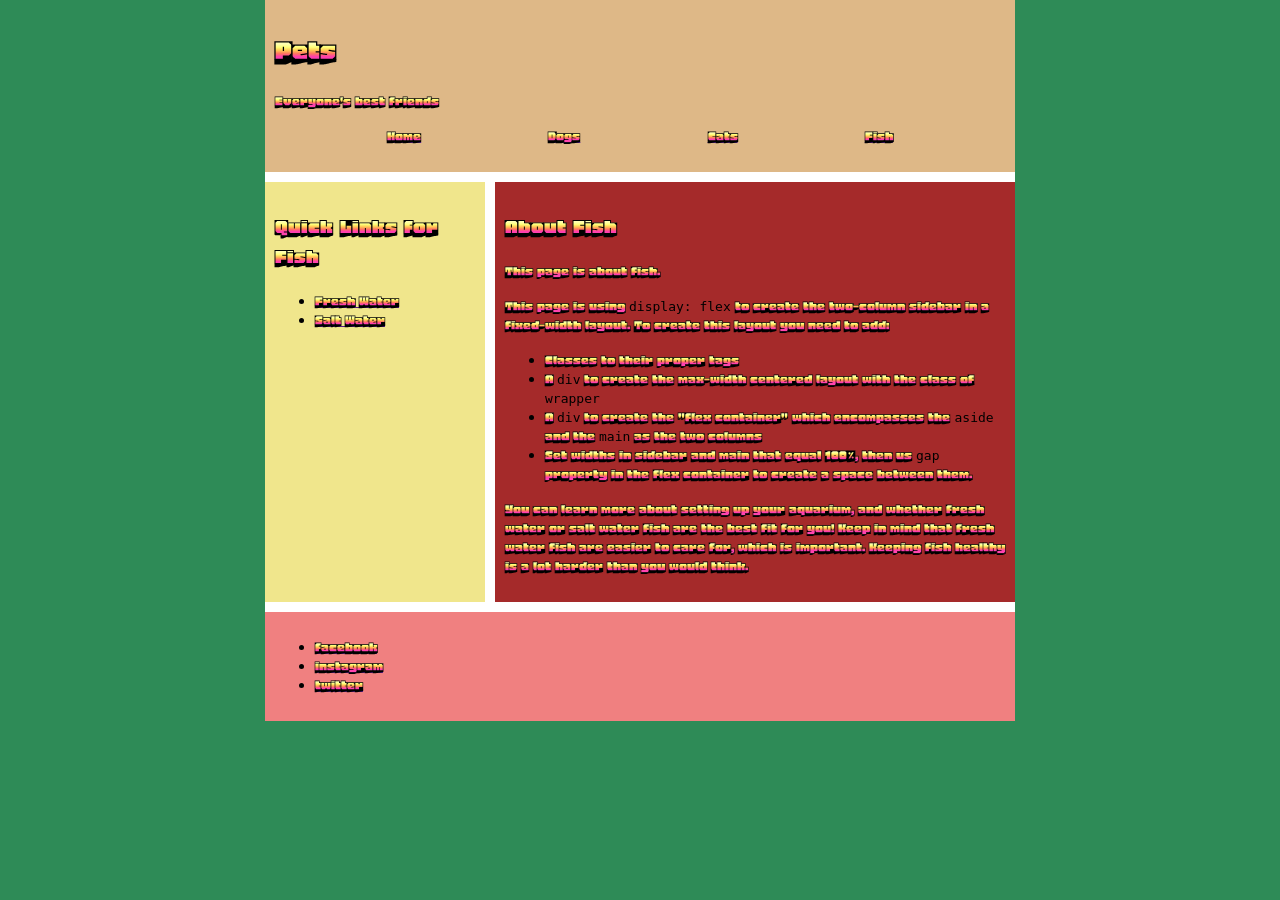
<file: index.html>
<!DOCTYPE html>
<html lang="en">

<head>
	<meta charset="utf-8">
	<meta name="viewport" content="width=device-width, initial-scale=1.0">
	<title>Pets: About Fish</title>

    <link rel="preconnect" href="https://fonts.googleapis.com">
    <link rel="preconnect" href="https://fonts.gstatic.com" crossorigin>
    <link href="https://fonts.googleapis.com/css2?family=Honk:MORF@15&family=Oswald:wght@200..700&display=swap" rel="stylesheet">

    <link rel="stylesheet" href="styles.css">
</head>

<body>
    <div class="wrapper">
        <header class="site-header">
            <h1>Pets</h1>
            <p>Everyone's best friends</p>
            <nav>
                <ul class="site-links">
                    <li class="site-link"><a href="">Home</a></li>
                    <li class="site-link"><a href="">Dogs</a></li>
                    <li class="site-link"><a href="">Cats</a></li>
                    <li class="site-link"><a href="">Fish</a></li>
                </ul>
            </nav>
        </header>

        <div class="two-box">
            <aside class="sidebar">
                <h2>Quick Links for Fish</h2>
                <nav>
                    <ul>
                        <li><a href="">Fresh Water</a></li>
                        <li><a href="">Salt Water</a></li>
                    </ul>
                </nav>
            </aside>

            <main class="site-main">
                <article>
                    <h2>About Fish</h2>
                    <p>This page is about fish.</p>
                    <p>This page is using <code>display: flex</code> to create the two-column sidebar in a fixed-width layout.
                        To create this layout you need to add:</p>
                    <ul>
                        <li>Classes to their proper tags</li>
                        <li>A <code>div</code> to create the max-width centered layout with the class of <code>wrapper</code></li>
                        <li>A <code>div</code> to create the "flex container" which encompasses the <code>aside</code> and the
                            <code>main</code> as the two columns</li>
                        <li>Set widths in sidebar and main that equal 100%, then us <code>gap</code> property in the flex
                            container to create a space between them.</li>
                    </ul>

                    <p>You can learn more about setting up your aquarium, and whether fresh water or salt water fish are the
                        best fit for you! Keep in mind that fresh water fish are easier to care for, which is important. Keeping
                        fish healthy is a lot harder than you would think.</p>
                </article>
            </main>
        </div>

        <footer class="site-footer">
            <ul>
                <li><a href="">facebook</a></li>
                <li><a href="">instagram</a></li>
                <li><a href="">twitter</a></li>
            </ul>
        </footer>
    </div>
</body>

</html>
</file>
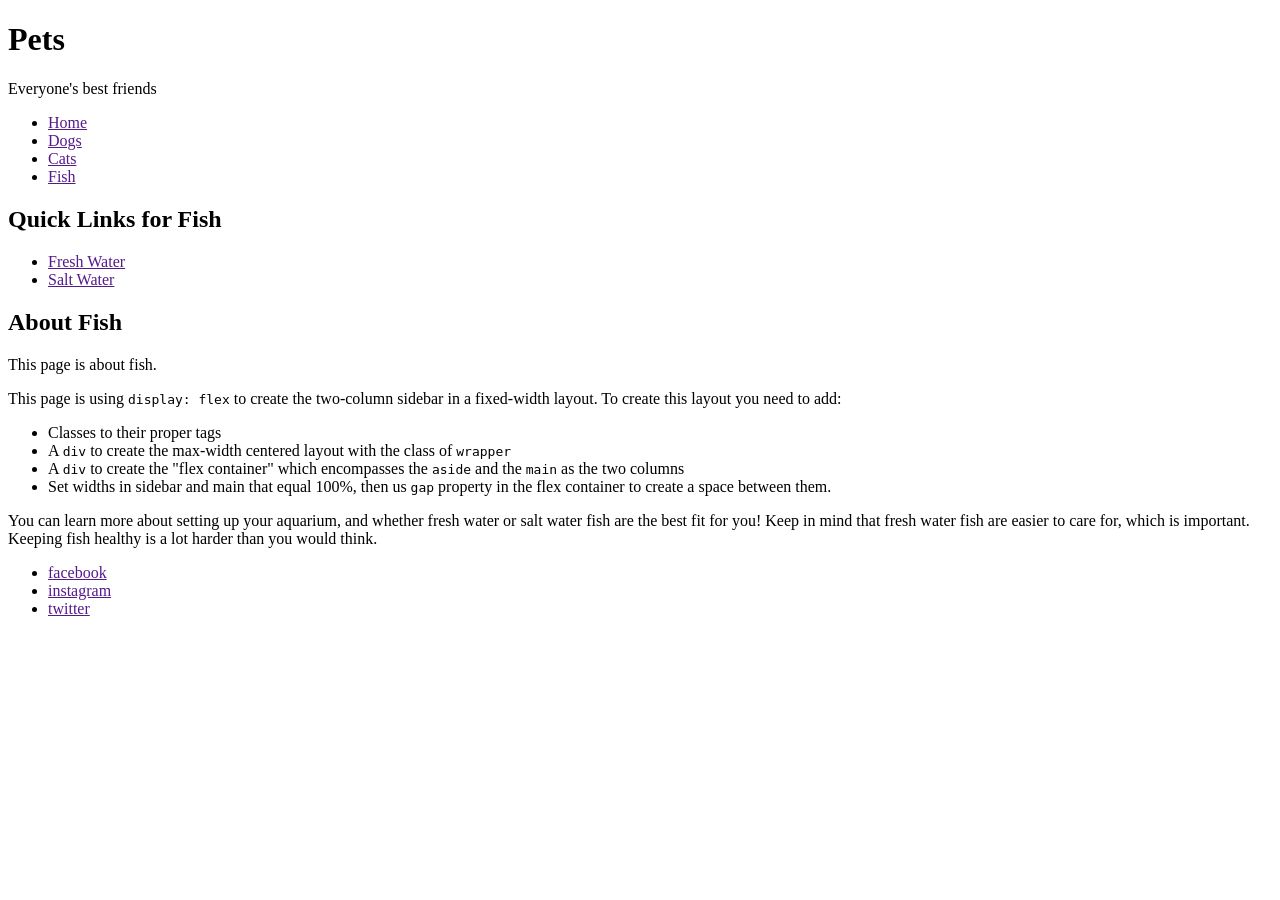
<file: ex-8-flexbox-layout.html>
<!DOCTYPE html>
<html lang="en">

<head>
	<meta charset="utf-8">
	<meta name="viewport" content="width=device-width, initial-scale=1.0">
	<title>Pets: About Fish</title>
</head>

<body>

	<header>
		<h1>Pets</h1>
		<p>Everyone's best friends</p>
		<nav>
			<ul>
				<li><a href="">Home</a></li>
				<li><a href="">Dogs</a></li>
				<li><a href="">Cats</a></li>
				<li><a href="">Fish</a></li>
			</ul>
		</nav>
	</header>

	<aside>
		<h2>Quick Links for Fish</h2>
		<nav>
			<ul>
				<li><a href="">Fresh Water</a></li>
				<li><a href="">Salt Water</a></li>
			</ul>
		</nav>
	</aside>

	<main>
		<article>
			<h2>About Fish</h2>
			<p>This page is about fish.</p>
			<p>This page is using <code>display: flex</code> to create the two-column sidebar in a fixed-width layout.
				To create this layout you need to add:</p>
			<ul>
				<li>Classes to their proper tags</li>
				<li>A <code>div</code> to create the max-width centered layout with the class of <code>wrapper</code></li>
				<li>A <code>div</code> to create the "flex container" which encompasses the <code>aside</code> and the
					<code>main</code> as the two columns</li>
				<li>Set widths in sidebar and main that equal 100%, then us <code>gap</code> property in the flex
					container to create a space between them.</li>
			</ul>

			<p>You can learn more about setting up your aquarium, and whether fresh water or salt water fish are the
				best fit for you! Keep in mind that fresh water fish are easier to care for, which is important. Keeping
				fish healthy is a lot harder than you would think.</p>
		</article>
	</main>

	<footer>
		<ul>
			<li><a href="">facebook</a></li>
			<li><a href="">instagram</a></li>
			<li><a href="">twitter</a></li>
		</ul>
	</footer>

</body>

</html>
</file>
<file: styles.css>
html{
    background-color: seagreen;
}

body{
    margin:0;
    margin-left: 0;
}

.site-header{
    background-color: burlywood;
    padding: 10px;
}

.sidebar{
    background-color: khaki;
    flex: 0 0 200px;
    padding: 10px;
}

.site-main{
    background-color: brown;
    padding: 10px;
}

.site-footer{
    background-color: lightcoral;
    padding: 10px;
}

.site-links{
    list-style: none;
    display: flex;
    gap:15px;
    padding:0px;
    justify-content:space-evenly;
}

.site-link{
    text-decoration: none;
}

.site-link:hover{
    text-decoration: underline;
}

.wrapper{
    max-width: 750px;
    margin: 0 auto;
    background-color: white;
    font-family: "Honk", system-ui;
    font-optical-sizing: auto;
    font-weight: 400;
    font-style: normal;
    font-variation-settings:
        "MORF" 15,
        "SHLN" 50;
}

.two-box{
    display: flex;
    gap: 10px;
    margin: 10px 0;
}
</file>
